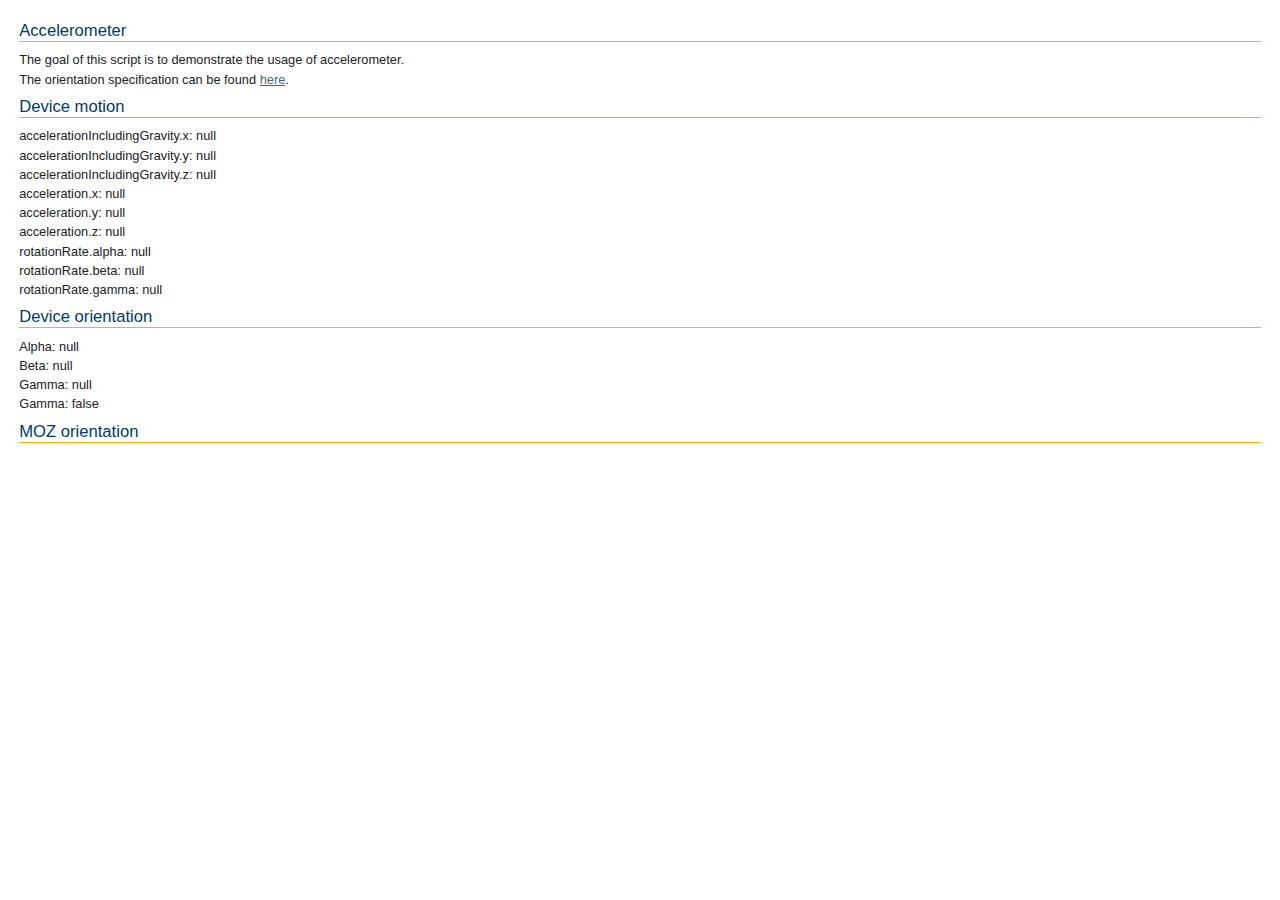
<file: assets/js/OpenLayers/examples/accelerometer.html>
<!DOCTYPE html>
<html>
<head>
    <meta http-equiv="Content-Type" content="text/html; charset=utf-8">
    <meta name="viewport" content="width=device-width, initial-scale=1.0, maximum-scale=1.0, user-scalable=0">
    <meta name="apple-mobile-web-app-capable" content="yes">
    <title>OpenLayers Accelerometer Usage</title>
    <link rel="stylesheet" href="../theme/default/style.css" type="text/css">
    <link rel="stylesheet" href="style.css" type="text/css">
    <script type="text/javascript" src="browser.js"></script>

    <style type="text/css">
        .olControlAttribution {
            bottom: 5px;
        }
    </style>
    <script type="text/javascript">
        function init() {
            if (isEventSupported('deviceorientation', window) || isEventSupported('mozorientation', window) || isEventSupported('devicemotion', window)) {
                if (window.DeviceOrientationEvent) {
                    window.addEventListener("deviceorientation", function (event) {
                        document.getElementById('resultDeviceOrientation').innerHTML = '';
                        if (typeof(event.alpha) != 'undefined') {
                            document.getElementById('resultDeviceOrientation').innerHTML = document.getElementById('resultDeviceOrientation').innerHTML + "Alpha: " + event.alpha + "<br>";
                            document.getElementById('resultDeviceOrientation').innerHTML = document.getElementById('resultDeviceOrientation').innerHTML + "Beta: " + event.beta + "<br>";
                            document.getElementById('resultDeviceOrientation').innerHTML = document.getElementById('resultDeviceOrientation').innerHTML + "Gamma: " + event.gamma + "<br>";
                        }
                        if (typeof(event.absolute) != 'undefined') {
                            document.getElementById('resultDeviceOrientation').innerHTML = document.getElementById('resultDeviceOrientation').innerHTML + "Gamma: " + event.absolute + "<br>";
                        }
                        if (typeof(event.compassCalibrate) != 'undefined') {
                            document.getElementById('resultDeviceOrientation').innerHTML = document.getElementById('resultDeviceOrientation').innerHTML + "Gamma: " + event.compassCalibrated + "<br>";
                        }
                    }, true);
                }
                if (window.DeviceMotionEvent) {
                    window.addEventListener('devicemotion', function (event) {
                        document.getElementById('resultDeviceMotion').innerHTML = '';
                        if (typeof(event.accelerationIncludingGravity) != 'undefined') {
                            document.getElementById('resultDeviceMotion').innerHTML = document.getElementById('resultDeviceMotion').innerHTML + "accelerationIncludingGravity.x: " + event.accelerationIncludingGravity.x + "<br>";
                            document.getElementById('resultDeviceMotion').innerHTML = document.getElementById('resultDeviceMotion').innerHTML + "accelerationIncludingGravity.y: " + event.accelerationIncludingGravity.y + "<br>";
                            document.getElementById('resultDeviceMotion').innerHTML = document.getElementById('resultDeviceMotion').innerHTML + "accelerationIncludingGravity.z: " + event.accelerationIncludingGravity.z + "<br>";
                        }
                        if (typeof(event.acceleration) != 'undefined') {
                            document.getElementById('resultDeviceMotion').innerHTML = document.getElementById('resultDeviceMotion').innerHTML + "acceleration.x: " + event.acceleration.x + "<br>";
                            document.getElementById('resultDeviceMotion').innerHTML = document.getElementById('resultDeviceMotion').innerHTML + "acceleration.y: " + event.acceleration.y + "<br>";
                            document.getElementById('resultDeviceMotion').innerHTML = document.getElementById('resultDeviceMotion').innerHTML + "acceleration.z: " + event.acceleration.z + "<br>";
                        }
                        if (typeof(event.rotationRate) != 'undefined') {
                            document.getElementById('resultDeviceMotion').innerHTML = document.getElementById('resultDeviceMotion').innerHTML + "rotationRate.alpha: " + event.rotationRate.alpha + "<br>";
                            document.getElementById('resultDeviceMotion').innerHTML = document.getElementById('resultDeviceMotion').innerHTML + "rotationRate.beta: " + event.rotationRate.beta + "<br>";
                            document.getElementById('resultDeviceMotion').innerHTML = document.getElementById('resultDeviceMotion').innerHTML + "rotationRate.gamma: " + event.rotationRate.gamma + "<br>";
                        }
                    }, true);
                }
                if (window.MozOrientation) {
                    window.addEventListener("MozOrientation", function (orientation) {
                        document.getElementById('resultMozOrientation').innerHTML = "orientation.x: " + orientation.x + "<br>";
                        document.getElementById('resultMozOrientation').innerHTML = document.getElementById('resultMozOrientation').innerHTML + "orientation.y: " + orientation.y + "<br>";
                        document.getElementById('resultMozOrientation').innerHTML = document.getElementById('resultMozOrientation').innerHTML + "orientation.z: " + orientation.z + "<br>";
                    }, true);
                }
            } else {
                alert("Unfortunately, your brower doesn't support the orientation usage");
            }

        }
    </script>
</head>
<body onload="init()">
<h1 id="title">Accelerometer</h1>

<p id="shortdesc">
    The goal of this script is to demonstrate the usage of accelerometer.
</p>
<p>
  The orientation specification can be found <a href="http://dev.w3.org/geo/api/spec-source-orientation.html">here</a>.
</p>

<div id="tags">
  browser, vendor, mobile, orientation 
</div>  

<h1>Device motion</h1>

<div id="resultDeviceMotion">

</div>
<h1>Device orientation</h1>

<div id="resultDeviceOrientation">

</div>
<h1>MOZ orientation</h1>

<div id="resultMozOrientation">

</div>
</body>
</html>
</file>
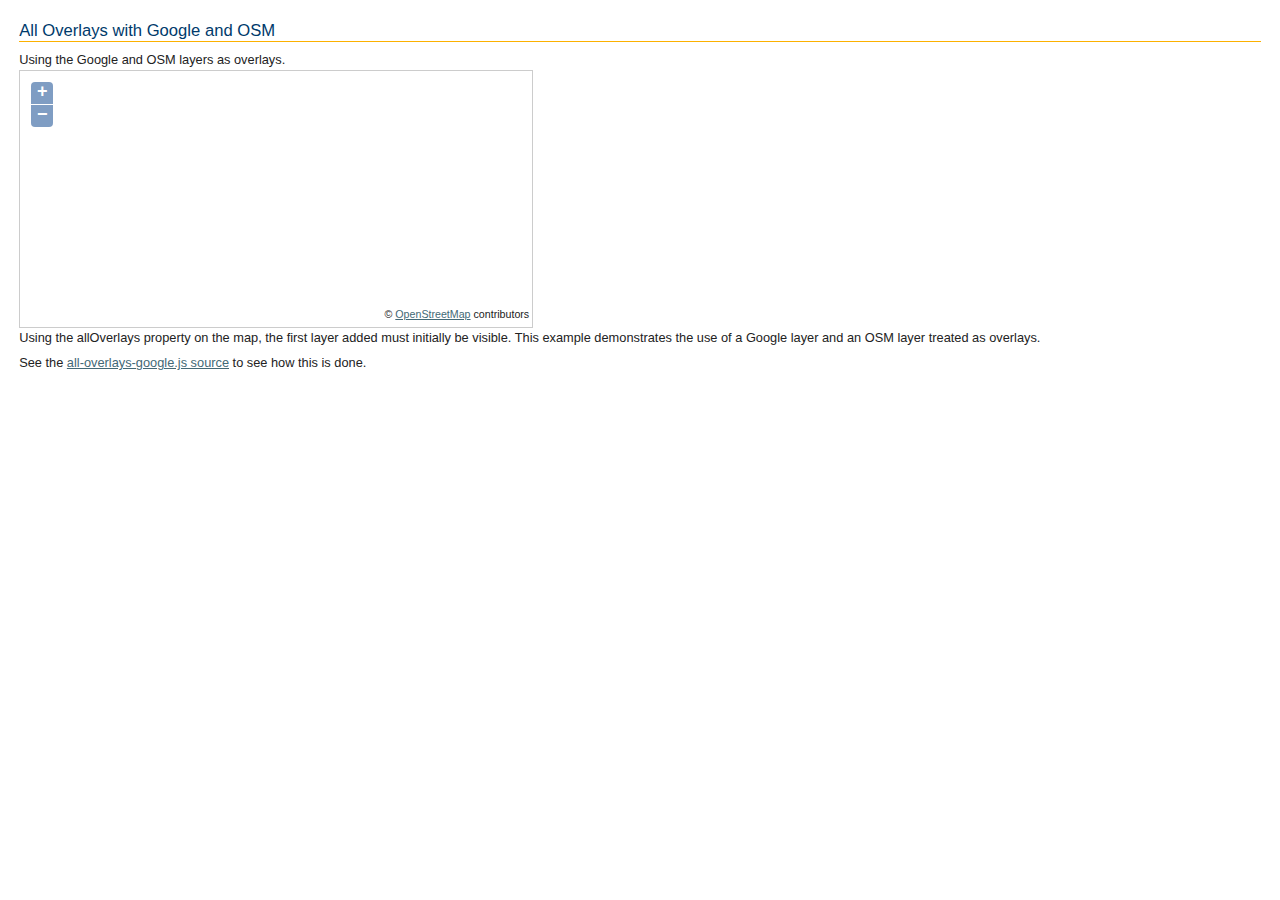
<file: assets/js/OpenLayers/examples/all-overlays-google.html>
<!DOCTYPE html>
<html>
    <head>
    <meta http-equiv="Content-Type" content="text/html; charset=utf-8">
    <meta name="viewport" content="width=device-width, initial-scale=1.0, maximum-scale=1.0, user-scalable=0">
    <meta name="apple-mobile-web-app-capable" content="yes">
        <title>OpenLayers All Overlays with Google and OSM</title>
        <link rel="stylesheet" href="../theme/default/style.css" type="text/css">
        <link rel="stylesheet" href="style.css" type="text/css">
        <script src="http://maps.google.com/maps/api/js?v=3&amp;sensor=false"></script>
        <script src="../lib/OpenLayers.js"></script>
        <script src="all-overlays-google.js"></script>
    </head>
    <body onload="init()">
        <h1 id="title">All Overlays with Google and OSM</h1>
        <div id="tags">
            overlay, baselayer, google, osm, openstreetmap, light
        </div>
        <p id="shortdesc">
            Using the Google and OSM layers as overlays.
        </p>
        <div id="map" class="smallmap"></div>
        <div id="docs">
            <p>
                Using the allOverlays property on the map, the first layer added
                must initially be visible.  This example demonstrates the use of 
                a Google layer and an OSM layer treated as overlays.
            </p><p>
                See the <a href="all-overlays-google.js" target="_blank">
                all-overlays-google.js source</a> to see how this is done.
            </p>
        </div>
    </body>
</html>
</file>
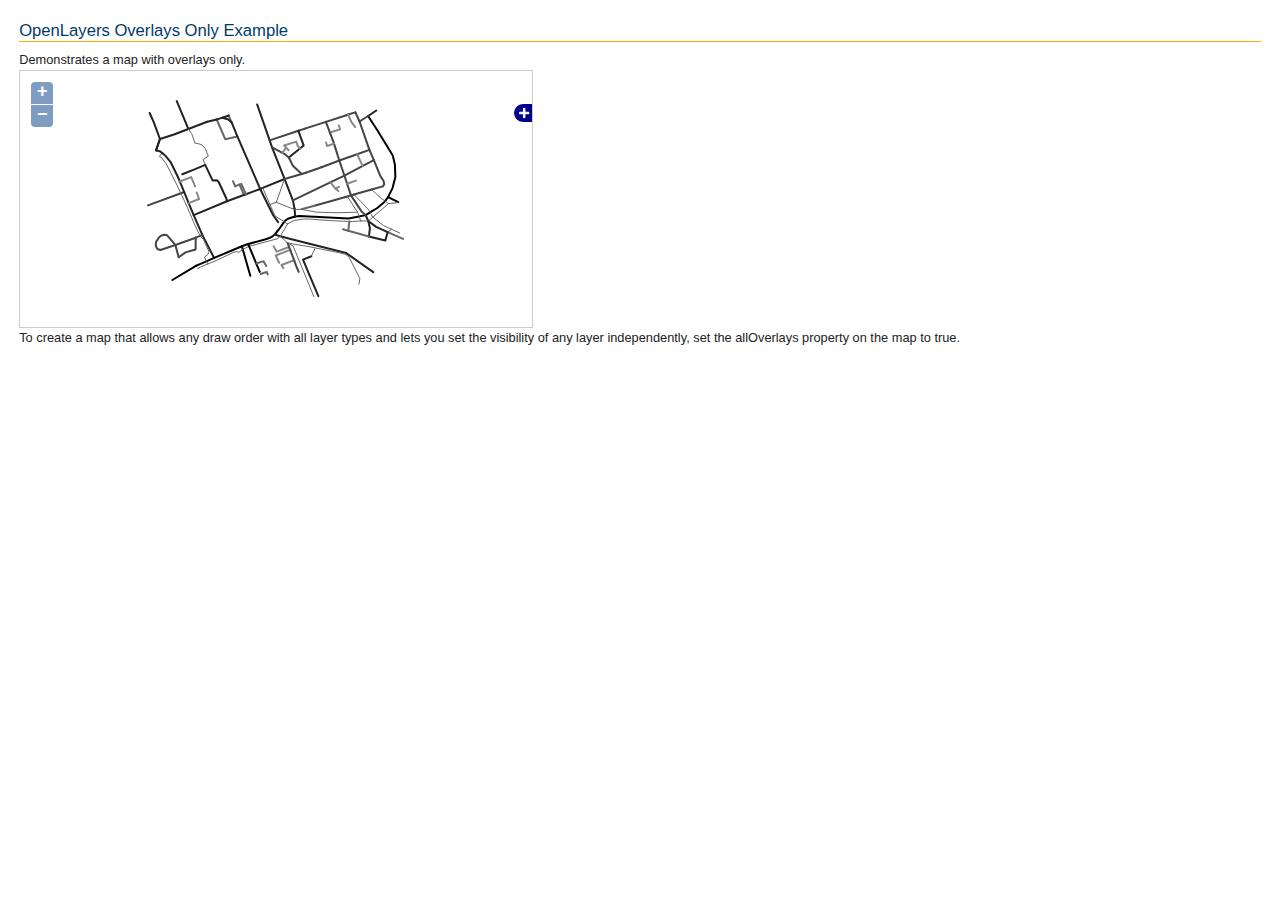
<file: assets/js/OpenLayers/examples/all-overlays.html>
<!DOCTYPE html>
<html>
    <head>
    <meta http-equiv="Content-Type" content="text/html; charset=utf-8">
    <meta name="viewport" content="width=device-width, initial-scale=1.0, maximum-scale=1.0, user-scalable=0">
    <meta name="apple-mobile-web-app-capable" content="yes">
        <title>All Overlays Example</title>
        
        <link rel="stylesheet" href="../theme/default/style.css" type="text/css">
        <link rel="stylesheet" href="style.css" type="text/css">
        <script src="../lib/OpenLayers.js"></script>
        <script type="text/javascript">
            var map;
            function init() {
                map = new OpenLayers.Map({
                    div: "map",
                    allOverlays: true,
                    maxExtent: new OpenLayers.Bounds(
                        1549471.9221, 6403610.94, 1550001.32545, 6404015.8
                    )
                });

                // give the features some style
                var styles = new OpenLayers.StyleMap({
                    "default": {
                        strokeWidth: 2
                    },
                    "select": {
                        strokeColor: "#0099cc",
                        strokeWidth: 4
                    }
                });
            
                // add rules from the above lookup table
                styles.addUniqueValueRules("default", "RP_TYPE", {
                    10: {strokeColor: "#000000", strokeWidth: 2},
                    12: {strokeColor: "#222222", strokeWidth: 2},
                    14: {strokeColor: "#444444", strokeWidth: 2},
                    16: {strokeColor: "#666666", strokeWidth: 2},
                    18: {strokeColor: "#888888", strokeWidth: 2},
                    19: {strokeColor: "#666666", strokeWidth: 1}
                });

                var vectors = new OpenLayers.Layer.Vector("Lines", {
                    strategies: [new OpenLayers.Strategy.Fixed()],                
                    protocol: new OpenLayers.Protocol.HTTP({
                        url: "data/roads.json",
                        format: new OpenLayers.Format.GeoJSON()
                    }),
                    styleMap: styles
                });
            
                map.addLayer(vectors);
                map.addControl(new OpenLayers.Control.LayerSwitcher());
                map.zoomToMaxExtent();

            }            

        </script>
    </head>
    <body onload="init()">
        <h1 id="title">OpenLayers Overlays Only Example</h1>
        <div id="tags">
            overlay, baselayer, light
        </div> 
        <p id="shortdesc">
            Demonstrates a map with overlays only.
        </p>
        <div id="map" class="smallmap"></div>    
        <div id="docs">
            To create a map that allows any draw order with all layer types
            and lets you set the visibility of any layer independently, set
            the allOverlays property on the map to true.
        </div>
    </body>
</html>
</file>
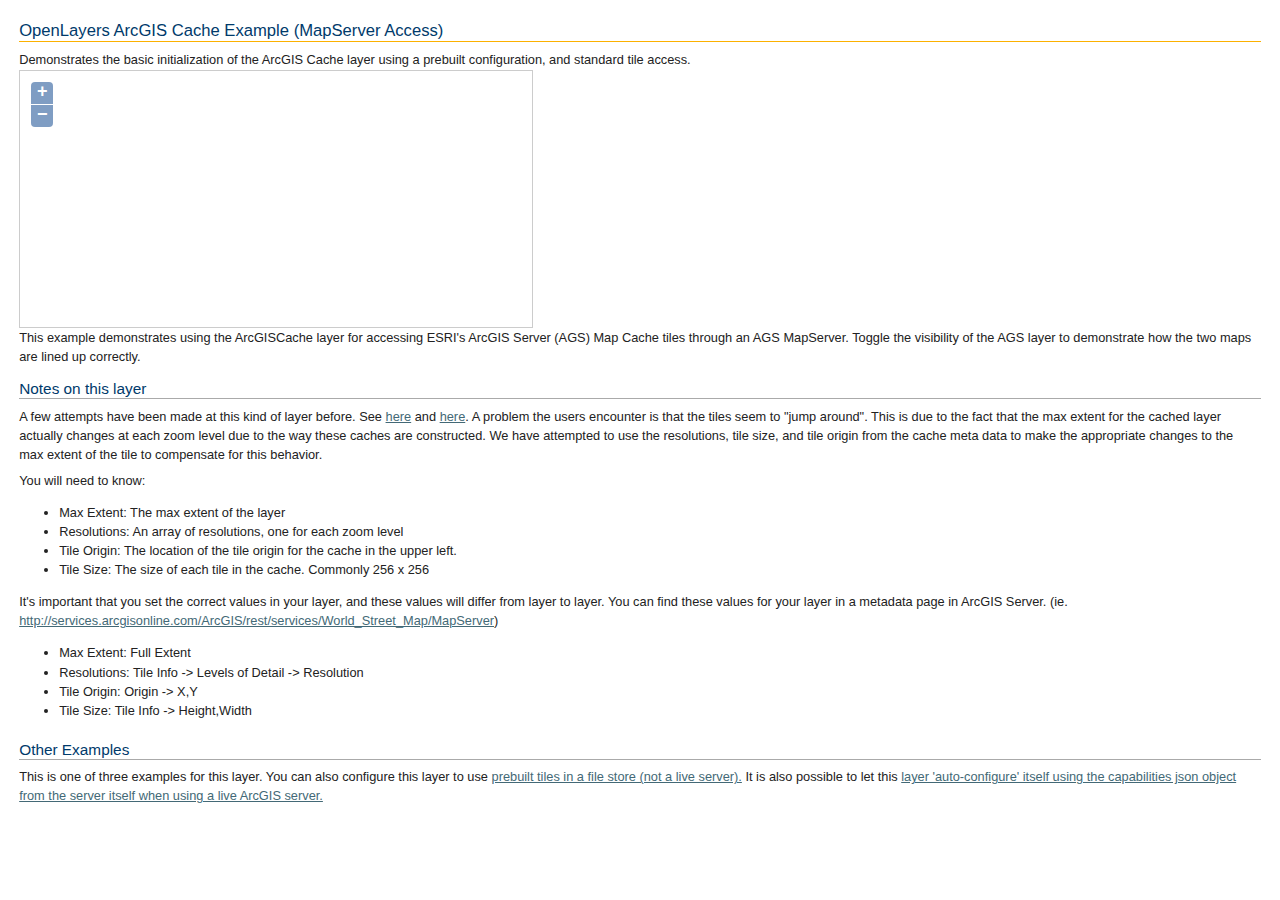
<file: assets/js/OpenLayers/examples/arcgiscache_ags.html>
<!DOCTYPE html>
<html>
  <head>
    <title>OpenLayers ArcGIS Cache Example (MapServer Access)</title>
    <meta http-equiv="Content-Type" content="text/html; charset=utf-8">
    <link rel="stylesheet" href="../theme/default/style.css" type="text/css">
    <link rel="stylesheet" href="style.css" type="text/css">
    <script src='http://maps.google.com/maps?file=api&amp;v=2&amp;key=ABQIAAAAjpkAC9ePGem0lIq5XcMiuhR_wWLPFku8Ix9i2SXYRVK3e45q1BQUd_beF8dtzKET_EteAjPdGDwqpQ'></script>
    <script src="../lib/OpenLayers.js"></script>
    <script src="../lib/OpenLayers/Layer/ArcGISCache.js" type="text/javascript"></script>
    <script type="text/javascript">
        var map, 
            cacheLayer,
            testLayer,
            //This layer requires meta data about the ArcGIS service.  Typically you should use a 
            //JSONP call to get this dynamically.  For this example, we are just going to hard-code
            //an example that we got from here (yes, it's very big):
            //    http://services.arcgisonline.com/ArcGIS/rest/services/World_Street_Map/MapServer?f=json&pretty=true
            layerInfo = {
                  "currentVersion" : 10.01, 
                  "serviceDescription" : "This worldwide street map presents highway-level data for the world and street-level data for the United States, Canada, Japan, Southern Africa, and a number of countries in Europe and elsewhere. This comprehensive street map includes highways, major roads, minor roads, railways, water features, administrative boundaries, cities, parks, and landmarks, overlaid on shaded relief imagery for added context. The street map was developed by ESRI using ESRI basemap data, AND road data, USGS elevation data, and UNEP-WCMC parks and protected areas for the world, and Tele Atlas Dynamap� and Multinet� street data for North America and Europe. Coverage for street-level data in Europe includes Andorra, Austria, Belgium, Czech Republic, Denmark, France, Germany, Great Britain, Greece, Hungary, Ireland, Italy, Luxembourg, Netherlands, Northern Ireland (Belfast only), Norway, Poland, Portugal, San Marino, Slovakia, Spain, Sweden, and Switzerland. Coverage for street-level data elsewhere in the world includes China (Hong Kong only), Colombia, Egypt (Cairo only), Indonesia (Jakarta only), Japan, Mexico (Mexico City only), Russia (Moscow and St. Petersburg only), South Africa, Thailand, and Turkey (Istanbul and Ankara only). For more information on this map, visit us \u003ca href=\"http://goto.arcgisonline.com/maps/World_Street_Map \" target=\"_new\"\u003eonline\u003c/a\u003e.", 
                  "mapName" : "Layers", 
                  "description" : "This worldwide street map presents highway-level data for the world and street-level data for the United States, Canada, Japan, Southern Africa, most countries in Europe, and several other countries. This comprehensive street map includes highways, major roads, minor roads, one-way arrow indicators, railways, water features, administrative boundaries, cities, parks, and landmarks, overlaid on shaded relief imagery for added context. The map also includes building footprints for selected areas in the United States and Europe and parcel boundaries for much of the lower 48 states.\n\nThe street map was developed by ESRI using ESRI basemap data, DeLorme base map layers, AND road data, USGS elevation data, UNEP-WCMC parks and protected areas for the world, Tele Atlas Dynamap� and Multinet� street data for North America and Europe, and First American parcel data for the United States. Coverage for street-level data in Europe includes Andorra, Austria, Belgium, Czech Republic, Denmark, France, Germany, Great Britain, Greece, Hungary, Ireland, Italy, Luxembourg, Netherlands, Norway, Poland, Portugal, San Marino, Slovakia, Spain, Sweden, and Switzerland. Coverage for street-level data elsewhere in the world includes China (Hong Kong only), Colombia, Egypt (Cairo only), Indonesia (Jakarta only), Japan, Mexico, Russia, South Africa, Thailand, and Turkey (Istanbul and Ankara only). For more information on this map, visit us online at http://goto.arcgisonline.com/maps/World_Street_Map\n", 
                  "copyrightText" : "Sources: ESRI, DeLorme, AND, Tele Atlas, First American, ESRI Japan, UNEP-WCMC, USGS, METI, ESRI Hong Kong, ESRI Thailand, Procalculo Prosis", 
                  "layers" : [
                    {
                      "id" : 0, 
                      "name" : "World Street Map", 
                      "parentLayerId" : -1, 
                      "defaultVisibility" : true, 
                      "subLayerIds" : null, 
                      "minScale" : 0, 
                      "maxScale" : 0
                    }
                  ], 
                  "tables" : [
                    
                  ], 
                  "spatialReference" : {
                    "wkid" : 102100
                  }, 
                  "singleFusedMapCache" : true, 
                  "tileInfo" : {
                    "rows" : 256, 
                    "cols" : 256, 
                    "dpi" : 96, 
                    "format" : "JPEG", 
                    "compressionQuality" : 90, 
                    "origin" : {
                      "x" : -20037508.342787, 
                      "y" : 20037508.342787
                    }, 
                    "spatialReference" : {
                      "wkid" : 102100
                    }, 
                    "lods" : [
                      {"level" : 0, "resolution" : 156543.033928, "scale" : 591657527.591555}, 
                      {"level" : 1, "resolution" : 78271.5169639999, "scale" : 295828763.795777}, 
                      {"level" : 2, "resolution" : 39135.7584820001, "scale" : 147914381.897889}, 
                      {"level" : 3, "resolution" : 19567.8792409999, "scale" : 73957190.948944}, 
                      {"level" : 4, "resolution" : 9783.93962049996, "scale" : 36978595.474472}, 
                      {"level" : 5, "resolution" : 4891.96981024998, "scale" : 18489297.737236}, 
                      {"level" : 6, "resolution" : 2445.98490512499, "scale" : 9244648.868618}, 
                      {"level" : 7, "resolution" : 1222.99245256249, "scale" : 4622324.434309}, 
                      {"level" : 8, "resolution" : 611.49622628138, "scale" : 2311162.217155}, 
                      {"level" : 9, "resolution" : 305.748113140558, "scale" : 1155581.108577}, 
                      {"level" : 10, "resolution" : 152.874056570411, "scale" : 577790.554289}, 
                      {"level" : 11, "resolution" : 76.4370282850732, "scale" : 288895.277144}, 
                      {"level" : 12, "resolution" : 38.2185141425366, "scale" : 144447.638572}, 
                      {"level" : 13, "resolution" : 19.1092570712683, "scale" : 72223.819286}, 
                      {"level" : 14, "resolution" : 9.55462853563415, "scale" : 36111.909643}, 
                      {"level" : 15, "resolution" : 4.77731426794937, "scale" : 18055.954822}, 
                      {"level" : 16, "resolution" : 2.38865713397468, "scale" : 9027.977411}, 
                      {"level" : 17, "resolution" : 1.19432856685505, "scale" : 4513.988705}
                    ]
                  }, 
                  "initialExtent" : {
                    "xmin" : -20037507.0671618, 
                    "ymin" : -20037507.0671618, 
                    "xmax" : 20037507.0671618, 
                    "ymax" : 20037507.0671619, 
                    "spatialReference" : {
                      "wkid" : 102100
                    }
                  }, 
                  "fullExtent" : {
                    "xmin" : -20037507.0671618, 
                    "ymin" : -19971868.8804086, 
                    "xmax" : 20037507.0671618, 
                    "ymax" : 19971868.8804086, 
                    "spatialReference" : {
                      "wkid" : 102100
                    }
                  }, 
                  "units" : "esriMeters", 
                  "supportedImageFormatTypes" : "PNG24,PNG,JPG,DIB,TIFF,EMF,PS,PDF,GIF,SVG,SVGZ,AI,BMP", 
                  "documentInfo" : {
                    "Title" : "World Street Map", 
                    "Author" : "ESRI", 
                    "Comments" : "", 
                    "Subject" : "streets, highways, major roads, railways, water features, administrative boundaries, cities, parks, protected areas, landmarks ", 
                    "Category" : "transportation(Transportation Networks) ", 
                    "Keywords" : "World, Global, 2009, Japan, UNEP-WCMC", 
                    "Credits" : ""
                  }, 
                  "capabilities" : "Map"
                };

        function init(){
            //The max extent for spherical mercator
            var maxExtent = new OpenLayers.Bounds(-20037508.34,-20037508.34,20037508.34,20037508.34);
            
            //Max extent from layerInfo above            
            var layerMaxExtent = new OpenLayers.Bounds(
                layerInfo.fullExtent.xmin, 
                layerInfo.fullExtent.ymin, 
                layerInfo.fullExtent.xmax, 
                layerInfo.fullExtent.ymax  
            );
            
            var resolutions = [];
            for (var i=0; i<layerInfo.tileInfo.lods.length; i++) {
                resolutions.push(layerInfo.tileInfo.lods[i].resolution);
            }
            
            map = new OpenLayers.Map('map', {
                maxExtent: maxExtent,
                StartBounds: layerMaxExtent,
                units: (layerInfo.units == "esriFeet") ? 'ft' : 'm',
                resolutions: resolutions,
                tileSize: new OpenLayers.Size(layerInfo.tileInfo.width, layerInfo.tileInfo.height),                
                projection: 'EPSG:' + layerInfo.spatialReference.wkid
            });
            
            
            
            cacheLayer = new OpenLayers.Layer.ArcGISCache( "AGSCache",
                    "http://services.arcgisonline.com/ArcGIS/rest/services/World_Street_Map/MapServer", {
                        isBaseLayer: true,

                        //From layerInfo above                        
                        resolutions: resolutions,                        
                        tileSize: new OpenLayers.Size(layerInfo.tileInfo.cols, layerInfo.tileInfo.rows),                        
                        tileOrigin: new OpenLayers.LonLat(layerInfo.tileInfo.origin.x , layerInfo.tileInfo.origin.y),                        
                        maxExtent: layerMaxExtent,                        
                        projection: 'EPSG:' + layerInfo.spatialReference.wkid
                    });

            
            // create Google Mercator layers
            testLayer = new OpenLayers.Layer.Google(
                "Google Streets",
                {'sphericalMercator': true}
            );
            
            map.addLayers([testLayer, cacheLayer]);
            
            map.addControl(new OpenLayers.Control.LayerSwitcher());
            map.addControl( new OpenLayers.Control.MousePosition() );
            
            map.zoomToExtent(new OpenLayers.Bounds(-8341644, 4711236, -8339198, 4712459));
        }
    </script>
  </head>
  <body onload="init()">
      <h1 id="title">OpenLayers ArcGIS Cache Example (MapServer Access)</h1>

    <div id="tags">
        arcgis, arcgiscache, cache, tms
    </div>

    <p id="shortdesc">
        Demonstrates the basic initialization of the ArcGIS Cache layer using a prebuilt configuration, and standard tile access.
    </p>

    <div id="map" class="smallmap"></div>

    <div id="docs">
        <p>This example demonstrates using the ArcGISCache layer for 
        accessing ESRI's ArcGIS Server (AGS) Map Cache tiles through 
        an AGS MapServer.  Toggle the visibility of the AGS layer to
        demonstrate how the two maps are lined up correctly.</p>
        
         <h2>Notes on this layer</h2>
        <p>A few attempts have been made at this kind of layer before. See 
        <a href="http://trac.osgeo.org/openlayers/ticket/1967">here</a> and 
        <a href="http://trac.osgeo.org/openlayers/browser/sandbox/tschaub/arcgiscache/lib/OpenLayers/Layer/ArcGISCache.js">here</a>.
        A problem the users encounter is that the tiles seem to "jump around".
        This is due to the fact that the max extent for the cached layer actually
        changes at each zoom level due to the way these caches are constructed.
        We have attempted to use the resolutions, tile size, and tile origin
        from the cache meta data to make the appropriate changes to the max extent
        of the tile to compensate for this behavior.</p>
        You will need to know:
        <ul>
            <li>Max Extent: The max extent of the layer</li>
            <li>Resolutions: An array of resolutions, one for each zoom level</li>
            <li>Tile Origin: The location of the tile origin for the cache in the upper left.</li>
            <li>Tile Size: The size of each tile in the cache. Commonly 256 x 256</li>
        </ul>
        <p>It's important that you set the correct values in your layer, and these
        values will differ from layer to layer. You can find these values for your 
        layer in a metadata page in ArcGIS Server. 
        (ie. <a href="http://services.arcgisonline.com/ArcGIS/rest/services/World_Street_Map/MapServer">http://services.arcgisonline.com/ArcGIS/rest/services/World_Street_Map/MapServer</a>)</p>
        <ul>
            <li>Max Extent: Full Extent</li>
            <li>Resolutions: Tile Info -> Levels of Detail -> Resolution</li>
            <li>Tile Origin: Origin -> X,Y</li>
            <li>Tile Size: Tile Info -> Height,Width</li>
        </ul>
        
        <h2> Other Examples </h2>
        <p>This is one of three examples for this layer.  You can also configure this
        layer to use <a href="arcgiscache_direct.html">prebuilt tiles in a file store
         (not a live server).</a> It is also  possible to let this
          <a href="arcgiscache_jsonp.html">layer 'auto-configure' itself using the
          capabilities json object from the server itself when using a live ArcGIS server.</a>
        </p>
    </div>
  </body>
</html>
</file>
<file: assets/js/OpenLayers/theme/default/style.css>
div.olMap {
    z-index: 0;
    padding: 0 !important;
    margin: 0 !important;
    cursor: default;
}

div.olMapViewport {
    text-align: left;
    -ms-touch-action: none;
}

div.olLayerDiv {
   -moz-user-select: none;
   -khtml-user-select: none;
}

.olLayerGoogleCopyright {
    left: 2px;
    bottom: 2px;
}
.olLayerGoogleV3.olLayerGoogleCopyright {
    right: auto !important;
}
.olLayerGooglePoweredBy {
    left: 2px;
    bottom: 15px;
}
.olLayerGoogleV3.olLayerGooglePoweredBy {
    bottom: 15px !important;
}
/* GMaps should not set styles on its container */
.olForeignContainer {
    opacity: 1 !important;
}
.olControlAttribution {
    font-size: smaller;
    right: 3px;
    bottom: 4.5em;
    position: absolute;
    display: block;
}
.olControlScale {
    right: 3px;
    bottom: 3em;
    display: block;
    position: absolute;
    font-size: smaller;
}
.olControlScaleLine {
   display: block;
   position: absolute;
   left: 10px;
   bottom: 15px;
   font-size: xx-small;
}
.olControlScaleLineBottom {
   border: solid 2px black;
   border-bottom: none;
   margin-top:-2px;
   text-align: center;
}
.olControlScaleLineTop {
   border: solid 2px black;
   border-top: none;
   text-align: center;
}

.olControlPermalink {
    right: 3px;
    bottom: 1.5em;
    display: block;
    position: absolute;
    font-size: smaller;
}

div.olControlMousePosition {
    bottom: 0;
    right: 3px;
    display: block;
    position: absolute;
    font-family: Arial;
    font-size: smaller;
}

.olControlOverviewMapContainer {
    position: absolute;
    bottom: 0;
    right: 0;
}

.olControlOverviewMapElement {
    padding: 10px 18px 10px 10px;
    background-color: #00008B;
    -moz-border-radius: 1em 0 0 0;
}

.olControlOverviewMapMinimizeButton,
.olControlOverviewMapMaximizeButton {
    height: 18px;
    width: 18px;
    right: 0;
    bottom: 80px;
    cursor: pointer;
}

.olControlOverviewMapExtentRectangle {
    overflow: hidden;
    background-image: url("img/blank.gif");
    cursor: move;
    border: 2px dotted red;
}
.olControlOverviewMapRectReplacement {
    overflow: hidden;
    cursor: move;
    background-image: url("img/overview_replacement.gif");
    background-repeat: no-repeat;
    background-position: center;
}

.olLayerGeoRSSDescription {
    float:left;
    width:100%;
    overflow:auto;
    font-size:1.0em;
}
.olLayerGeoRSSClose {
    float:right;
    color:gray;
    font-size:1.2em;
    margin-right:6px;
    font-family:sans-serif;
}
.olLayerGeoRSSTitle {
    float:left;font-size:1.2em;
}

.olPopupContent {
    padding:5px;
    overflow: auto;
}

.olControlNavigationHistory {
   background-image: url("img/navigation_history.png");
   background-repeat: no-repeat;
   width:  24px;
   height: 24px;

}
.olControlNavigationHistoryPreviousItemActive {
  background-position: 0 0;
}
.olControlNavigationHistoryPreviousItemInactive {
   background-position: 0 -24px;
}
.olControlNavigationHistoryNextItemActive {
   background-position: -24px 0;
}
.olControlNavigationHistoryNextItemInactive {
   background-position: -24px -24px;
}

div.olControlSaveFeaturesItemActive {
    background-image: url(img/save_features_on.png);
    background-repeat: no-repeat;
    background-position: 0 1px;
}
div.olControlSaveFeaturesItemInactive {
    background-image: url(img/save_features_off.png);
    background-repeat: no-repeat;
    background-position: 0 1px;
}

.olHandlerBoxZoomBox {
    border: 2px solid red;
    position: absolute;
    background-color: white;
    opacity: 0.50;
    font-size: 1px;
    filter: alpha(opacity=50);
}
.olHandlerBoxSelectFeature {
    border: 2px solid blue;
    position: absolute;
    background-color: white;
    opacity: 0.50;
    font-size: 1px;
    filter: alpha(opacity=50);
}

.olControlPanPanel {
    top: 10px;
    left: 5px;
}

.olControlPanPanel div {
    background-image: url(img/pan-panel.png);
    height: 18px;
    width: 18px;
    cursor: pointer;
    position: absolute;
}

.olControlPanPanel .olControlPanNorthItemInactive {
    top: 0;
    left: 9px;
    background-position: 0 0;
}
.olControlPanPanel .olControlPanSouthItemInactive {
    top: 36px;
    left: 9px;
    background-position: 18px 0;
}
.olControlPanPanel .olControlPanWestItemInactive {
    position: absolute;
    top: 18px;
    left: 0;
    background-position: 0 18px;
}
.olControlPanPanel .olControlPanEastItemInactive {
    top: 18px;
    left: 18px;
    background-position: 18px 18px;
}

.olControlZoomPanel {
    top: 71px;
    left: 14px;
}

.olControlZoomPanel div {
    background-image: url(img/zoom-panel.png);
    position: absolute;
    height: 18px;
    width: 18px;
    cursor: pointer;
}

.olControlZoomPanel .olControlZoomInItemInactive {
    top: 0;
    left: 0;
    background-position: 0 0;
}

.olControlZoomPanel .olControlZoomToMaxExtentItemInactive {
    top: 18px;
    left: 0;
    background-position: 0 -18px;
}

.olControlZoomPanel .olControlZoomOutItemInactive {
    top: 36px;
    left: 0;
    background-position: 0 18px;
}

/*
 * When a potential text is bigger than the image it move the image
 * with some headers (closes #3154)
 */
.olControlPanZoomBar div {
    font-size: 1px;
}

.olPopupCloseBox {
  background: url("img/close.gif") no-repeat;
  cursor: pointer;
}

.olFramedCloudPopupContent {
    padding: 5px;
    overflow: auto;
}

.olControlNoSelect {
 -moz-user-select: none;
 -khtml-user-select: none;
}

.olImageLoadError {
    background-color: pink;
    opacity: 0.5;
    filter: alpha(opacity=50); /* IE */
}

/**
 * Cursor styles
 */

.olCursorWait {
    cursor: wait;
}
.olDragDown {
    cursor: move;
}
.olDrawBox {
    cursor: crosshair;
}
.olControlDragFeatureOver {
    cursor: move;
}
.olControlDragFeatureActive.olControlDragFeatureOver.olDragDown {
    cursor: -moz-grabbing;
}

/**
 * Layer switcher
 */
.olControlLayerSwitcher {
    position: absolute;
    top: 25px;
    right: 0;
    width: 20em;
    font-family: sans-serif;
    font-weight: bold;
    margin-top: 3px;
    margin-left: 3px;
    margin-bottom: 3px;
    font-size: smaller;
    color: white;
    background-color: transparent;
}

.olControlLayerSwitcher .layersDiv {
    padding-top: 5px;
    padding-left: 10px;
    padding-bottom: 5px;
    padding-right: 10px;
    background-color: darkblue;
}

.olControlLayerSwitcher .layersDiv .baseLbl,
.olControlLayerSwitcher .layersDiv .dataLbl {
    margin-top: 3px;
    margin-left: 3px;
    margin-bottom: 3px;
}

.olControlLayerSwitcher .layersDiv .baseLayersDiv,
.olControlLayerSwitcher .layersDiv .dataLayersDiv {
    padding-left: 10px;
}

.olControlLayerSwitcher .maximizeDiv,
.olControlLayerSwitcher .minimizeDiv {
    width: 18px;
    height: 18px;
    top: 5px;
    right: 0;
    cursor: pointer;
}

.olBingAttribution {
    color: #DDD;
}
.olBingAttribution.road {
    color: #333;
}

.olGoogleAttribution.hybrid, .olGoogleAttribution.satellite {
    color: #EEE;
}
.olGoogleAttribution {
    color: #333;
}
span.olGoogleAttribution a {
    color: #77C;
}
span.olGoogleAttribution.hybrid a, span.olGoogleAttribution.satellite a {
    color: #EEE;
}

/**
 * Editing and navigation icons.
 * (using the editing_tool_bar.png sprint image)
 */
.olControlNavToolbar ,
.olControlEditingToolbar {
    margin: 5px 5px 0 0;
}
.olControlNavToolbar div,
.olControlEditingToolbar div {
    background-image: url("img/editing_tool_bar.png");
    background-repeat: no-repeat;
    margin: 0 0 5px 5px;
    width: 24px;
    height: 22px;
    cursor: pointer
}
/* positions */
.olControlEditingToolbar {
    right: 0;
    top: 0;
}
.olControlNavToolbar {
    top: 295px;
    left: 9px;
}
/* layouts */
.olControlEditingToolbar div {
    float: right;
}
/* individual controls */
.olControlNavToolbar .olControlNavigationItemInactive,
.olControlEditingToolbar .olControlNavigationItemInactive {
    background-position: -103px -1px;
}
.olControlNavToolbar .olControlNavigationItemActive ,
.olControlEditingToolbar .olControlNavigationItemActive  {
    background-position: -103px -24px;
}
.olControlNavToolbar .olControlZoomBoxItemInactive {
    background-position: -128px -1px;
}
.olControlNavToolbar .olControlZoomBoxItemActive  {
    background-position: -128px -24px;
}
.olControlEditingToolbar .olControlDrawFeaturePointItemInactive {
    background-position: -77px -1px;
}
.olControlEditingToolbar .olControlDrawFeaturePointItemActive {
    background-position: -77px -24px;
}
.olControlEditingToolbar .olControlDrawFeaturePathItemInactive {
    background-position: -51px -1px;
}
.olControlEditingToolbar .olControlDrawFeaturePathItemActive {
    background-position: -51px -24px;
}
.olControlEditingToolbar .olControlDrawFeaturePolygonItemInactive{
    background-position: -26px -1px;
}
.olControlEditingToolbar .olControlDrawFeaturePolygonItemActive {
    background-position: -26px -24px;
}

div.olControlZoom {
    position: absolute;
    top: 8px;
    left: 8px;
    background: rgba(255,255,255,0.4);
    border-radius: 4px;
    padding: 2px;
}
div.olControlZoom a {
    display: block;
    margin: 1px;
    padding: 0;
    color: white;
    font-size: 18px;
    font-family: 'Lucida Grande', Verdana, Geneva, Lucida, Arial, Helvetica, sans-serif;
    font-weight: bold;
    text-decoration: none;
    text-align: center;
    height: 22px;
    width:22px;
    line-height: 19px;
    background: #130085; /* fallback for IE - IE6 requires background shorthand*/
    background: rgba(0, 60, 136, 0.5);
    filter: alpha(opacity=80);
}
div.olControlZoom a:hover {
    background: #130085; /* fallback for IE */
    background: rgba(0, 60, 136, 0.7);
    filter: alpha(opacity=100);
}
@media only screen and (max-width: 600px) {
    div.olControlZoom a:hover {
        background: rgba(0, 60, 136, 0.5);
    }
}
a.olControlZoomIn {
    border-radius: 4px 4px 0 0;
}
a.olControlZoomOut {
    border-radius: 0 0 4px 4px;
}


/**
 * Animations
 */

.olLayerGrid .olTileImage {
    -webkit-transition: opacity 0.2s linear;
    -moz-transition: opacity 0.2s linear;
    -o-transition: opacity 0.2s linear;
    transition: opacity 0.2s linear;
}

/* Turn on GPU support where available */
.olTileImage {
    -webkit-transform: translateZ(0);
    -moz-transform: translateZ(0);
    -o-transform: translateZ(0);
    -ms-transform: translateZ(0);
    transform: translateZ(0);
    -webkit-backface-visibility: hidden;
    -moz-backface-visibility: hidden;
    -ms-backface-visibility: hidden;
    backface-visibility: hidden;
    -webkit-perspective: 1000;
    -moz-perspective: 1000;
    -ms-perspective: 1000;
    perspective: 1000;
}

/* when replacing tiles, do not show tile and backbuffer at the same time */
.olTileReplacing {
    display: none;
}

/* override any max-width image settings (e.g. bootstrap.css) */
img.olTileImage {
    max-width: none;
}
</file>
<file: assets/js/OpenLayers/examples/style.css>
/**
 * CSS Reset
 * From Blueprint reset.css
 * http://blueprintcss.googlecode.com
 */
html, body, div, span, object, iframe, h1, h2, h3, h4, h5, h6, p, blockquote, pre, a, abbr, acronym, address, code, del, dfn, em, img, q, dl, dt, dd, fieldset, form, label, legend, table, caption, tbody, tfoot, thead, tr, th, td {margin:0;padding:0;border:0;font-weight:inherit;font-style:inherit;font-size:100%;font-family:inherit;vertical-align:baseline;}
body {line-height:1.5;}
table {border-collapse:separate;border-spacing:0;}
caption, th, td {text-align:left;font-weight:normal;}
table, td, th {vertical-align:middle;}
blockquote:before, blockquote:after, q:before, q:after {content:"";}
blockquote, q {quotes:"" "";}
a img {border:none;}

/**
 * Basic Typography
 */
body {
    font-family: "Lucida Grande", Verdana, Geneva, Lucida, Arial, Helvetica, sans-serif;
    font-size: 80%;
    color: #222;
    background: #fff;
    margin: 1em 1.5em;
}
pre, code {
    margin: 1.5em 0;
    white-space: pre;
}
pre, code {
    font: 1em 'andale mono', 'lucida console', monospace;
    line-height:1.5;
}
a[href] {
    color: #436976;
    background-color: transparent;
}
h1, h2, h3, h4, h5, h6 {
    color: #003a6b;
    background-color: transparent;
    font: 100% 'Lucida Grande', Verdana, Geneva, Lucida, Arial, Helvetica, sans-serif;
    margin: 0;
    padding-top: 0.5em;
}
h1 {
    font-size: 130%;
    margin-bottom: 0.5em;
    border-bottom: 1px solid #fcb100;
}
h2 {
    font-size: 120%;
    margin-bottom: 0.5em;
    border-bottom: 1px solid #aaa;
}
h3 {
    font-size: 110%;
    margin-bottom: 0.5em;
    text-decoration: underline;
}
h4 {
    font-size: 100%;
    font-weight: bold;
}
h5 {
    font-size: 100%;
    font-weight: bold;
}
h6 {
    font-size: 80%;
    font-weight: bold;
}

.olControlAttribution {
    bottom: 5px;
}

/**
 * Map Examples Specific
 */
.smallmap {
    width: 512px;
    height: 256px;
    border: 1px solid #ccc;
}
#tags {
    display: none;
}

#docs p {
    margin-bottom: 0.5em;
}
/* mobile specific */
@media only screen and (max-width: 600px) {
    body {
        height           : 100%;
        margin           : 0;
        padding          : 0;
        width            : 100%;
    }
    #map {
        background : #7391ad;
        width      : 100%;
    }
    #map {
        border : 0;
        height : 250px;
    }
    #title {
        font-size   : 1.3em;
        line-height : 2em;
        text-indent : 1em;
        margin      : 0;
        padding     : 0;
    }
    #docs {
        bottom     : 0;
        padding    : 1em;
    }
    #shortdesc {
        color      : #aaa;
        font-size  : 0.8em;
        padding    : 1em;
        text-align : right;
    }
    #tags {
        display : none;
    }
}
@media only screen and (orientation: landscape) and (max-width: 600px) {
    #shortdesc {
       float: right;
       width: 25%;
    }
    #map {
        width: 70%;
    }
    #docs {
        font-size: 12px;
    }
}
body {
    -webkit-text-size-adjust: none;
}
</file>
